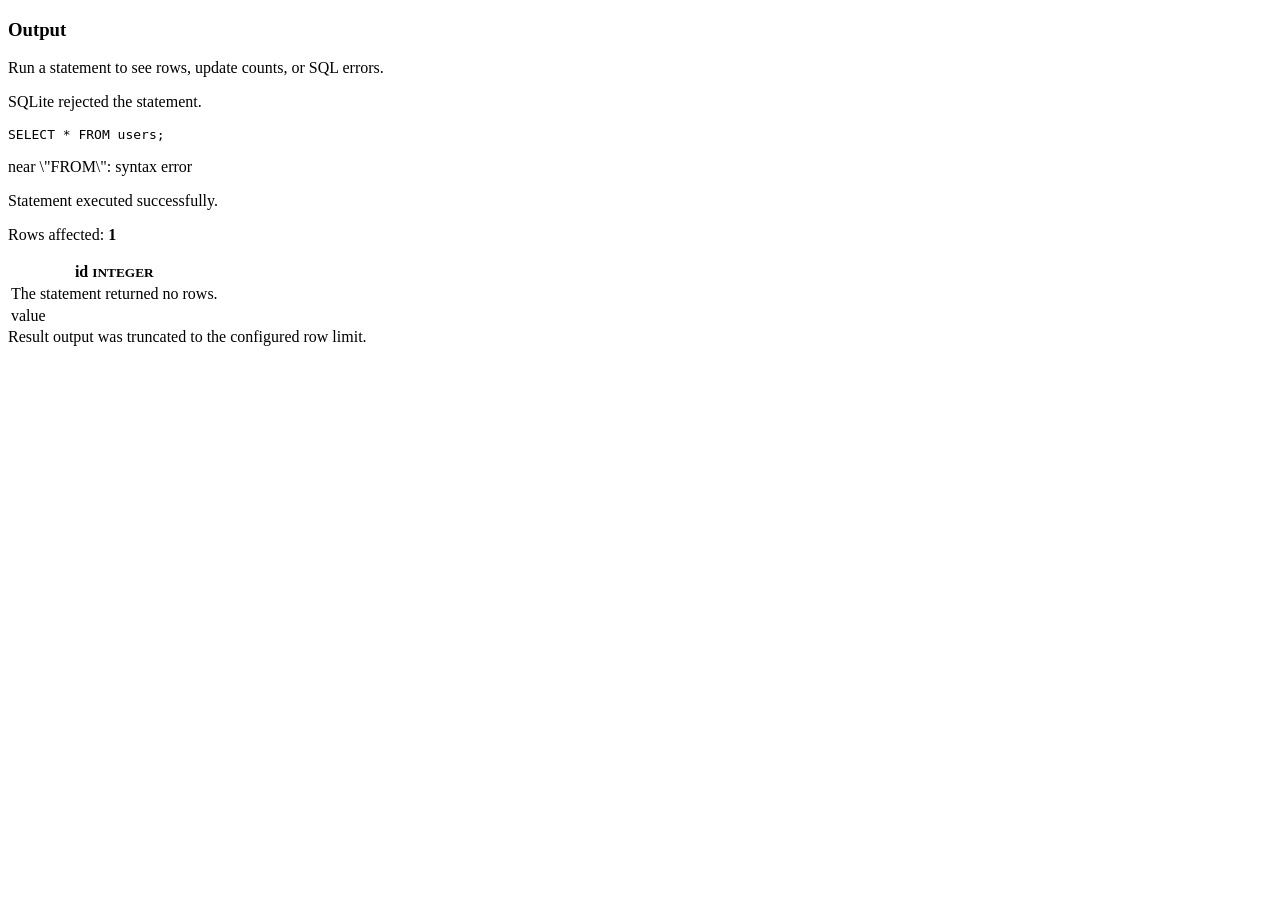
<file: src/main/resources/templates/db/fragments/results.html>
<!DOCTYPE html>
<html lang="en" xmlns:th="http://www.thymeleaf.org">

<body>
	<section id="results-panel" class="panel panel--results" th:fragment="panel">
		<div class="result-stack">
			<div class="explorer-section__header">
				<h3>Output</h3>
			</div>

			<div class="empty-state" th:if="${queryResult == null and queryError == null}">
				<p>Run a statement to see rows, update counts, or SQL errors.</p>
			</div>

			<div class="error-state" th:if="${queryError != null}">
				<p class="error-state__title">SQLite rejected the statement.</p>
				<pre class="sql-block" th:text="${submittedSql}">SELECT * FROM users;</pre>
				<p th:text="${queryError}">near \"FROM\": syntax error</p>
			</div>

			<div class="result-stack" th:if="${queryResult != null}">
				<div class="result-summary"
					th:if="${queryResult.message != null or (!queryResult.tabular and queryResult.affectedRowCount != null)}">
					<p class="result-metric" th:if="${queryResult.message != null}" th:text="${queryResult.message}">
						Statement executed successfully.
					</p>
					<p class="result-metric" th:if="${!queryResult.tabular and queryResult.affectedRowCount != null}">
						Rows affected: <strong th:text="${queryResult.affectedRowCount}">1</strong>
					</p>
				</div>

				<div class="table-scroll" th:if="${queryResult.tabular}">
					<table class="result-table">
						<thead>
							<tr>
								<th th:each="column : ${queryResult.columns}">
									<div class="result-column">
										<span th:text="${column.name}">id</span>
										<small th:text="${column.declaredType}">INTEGER</small>
									</div>
								</th>
							</tr>
						</thead>
						<tbody>
							<tr th:if="${!queryResult.hasRows()}">
								<td th:colspan="${#lists.size(queryResult.columns)}">The statement returned no rows.</td>
							</tr>
							<tr th:each="row : ${queryResult.rows}">
								<td th:each="cell : ${row}" th:text="${cell}">value</td>
							</tr>
						</tbody>
					</table>
				</div>

				<div class="hint-callout" th:if="${queryResult.truncated}">
					Result output was truncated to the configured row limit.
				</div>
			</div>
		</div>
	</section>
</body>

</html>
</file>
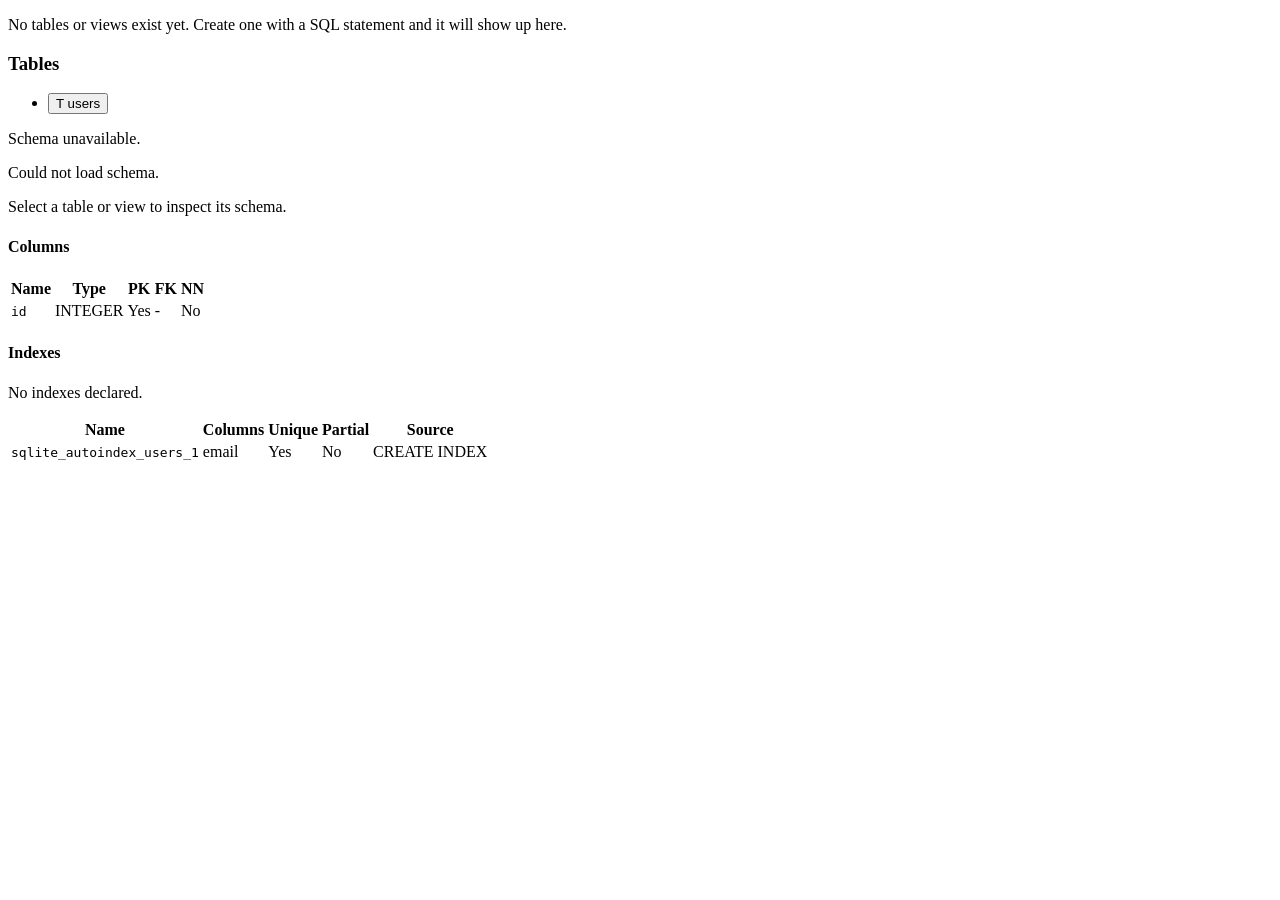
<file: src/main/resources/templates/db/fragments/sidebar.html>
<!DOCTYPE html>
<html lang="en" xmlns:th="http://www.thymeleaf.org">

<body>
	<aside id="sidebar-panel" class="panel panel--sidebar" th:fragment="panel(oob)" th:attr="hx-swap-oob=${oob} ? 'outerHTML' : null">

		<div class="empty-state" th:if="${#lists.isEmpty(databaseObjects)}">
			<p>No tables or views exist yet. Create one with a SQL statement and it will show up here.</p>
		</div>

		<div class="explorer-stack" th:if="${!#lists.isEmpty(databaseObjects)}">
			<th:block th:replace="~{db/fragments/sidebar :: objectSection('Tables', ${tableObjects}, 'T', '')}"></th:block>
			<th:block th:replace="~{db/fragments/sidebar :: objectSection('Views', ${viewObjects}, 'V', 'object-link__icon--view')}">
			</th:block>
		</div>
	</aside>

	<section class="explorer-section" th:fragment="objectSection(title, objects, iconText, iconClass)" th:if="${!#lists.isEmpty(objects)}">
		<div class="explorer-section__header">
			<h3 th:text="${title}">Tables</h3>
		</div>

		<ul class="object-list">
			<li class="object-list__item" th:each="databaseObject : ${objects}">
				<button type="button" class="object-link" th:classappend="${databaseObject.name == selectedObject} ? ' is-active' : ''"
					th:hx-get="@{/db/schema(name=${databaseObject.name})}" hx-target="#sidebar-panel" hx-swap="outerHTML">
					<span class="object-link__main">
						<span class="object-link__icon" th:classappend="${iconClass}" aria-hidden="true" th:text="${iconText}">T</span>
						<span class="object-link__text" th:text="${databaseObject.name}">users</span>
					</span>
				</button>

				<th:block th:if="${databaseObject.name == selectedObject}">
					<div th:replace="~{db/fragments/sidebar :: schemaDetails}">
					</div>
				</th:block>
			</li>
		</ul>
	</section>

	<div class="object-details" th:fragment="schemaDetails">
		<div class="error-state error-state--compact" th:if="${schemaError != null}">
			<p class="error-state__title">Schema unavailable.</p>
			<p th:text="${schemaError}">Could not load schema.</p>
		</div>

		<div class="empty-state empty-state--compact" th:if="${schema == null and schemaError == null}">
			<p>Select a table or view to inspect its schema.</p>
		</div>

		<div class="schema-stack schema-stack--nested" th:if="${schema != null}">
			<section class="schema-section">
				<h4>Columns</h4>
				<div class="table-scroll">
					<table class="metadata-table metadata-table--compact">
						<thead>
							<tr>
								<th>Name</th>
								<th>Type</th>
								<th>PK</th>
								<th>FK</th>
								<th>NN</th>
							</tr>
						</thead>
						<tbody>
							<tr th:each="column : ${schema.columns}">
								<td><code th:text="${column.name}">id</code></td>
								<td th:text="${#strings.isEmpty(column.declaredType) ? '(none)' : column.declaredType}">INTEGER</td>
								<td th:text="${column.primaryKey ? 'Yes' : 'No'}">Yes</td>
								<td class="column-reference"
									th:text="${#strings.isEmpty(schema.foreignKeyReference(column.name)) ? '-' : schema.foreignKeyReference(column.name)}">
									-
								</td>
								<td th:text="${column.nullable ? 'Yes' : 'No'}">No</td>
							</tr>
						</tbody>
					</table>
				</div>
			</section>

			<section class="schema-section">
				<h4>Indexes</h4>
				<div class="empty-state empty-state--compact" th:if="${!schema.hasIndexes()}">
					<p>No indexes declared.</p>
				</div>
				<div class="table-scroll" th:if="${schema.hasIndexes()}">
					<table class="metadata-table metadata-table--compact">
						<thead>
							<tr>
								<th>Name</th>
								<th>Columns</th>
								<th>Unique</th>
								<th>Partial</th>
								<th>Source</th>
							</tr>
						</thead>
						<tbody>
							<tr th:each="index : ${schema.indexes}">
								<td><code th:text="${index.name}">sqlite_autoindex_users_1</code></td>
								<td th:text="${#strings.listJoin(index.columns, ', ')}">email</td>
								<td th:text="${index.unique ? 'Yes' : 'No'}">Yes</td>
								<td th:text="${index.partial ? 'Yes' : 'No'}">No</td>
								<td><span class="pill" th:text="${index.originDisplayName}">CREATE INDEX</span></td>
							</tr>
						</tbody>
					</table>
				</div>
			</section>
		</div>
	</div>
</body>

</html>
</file>
